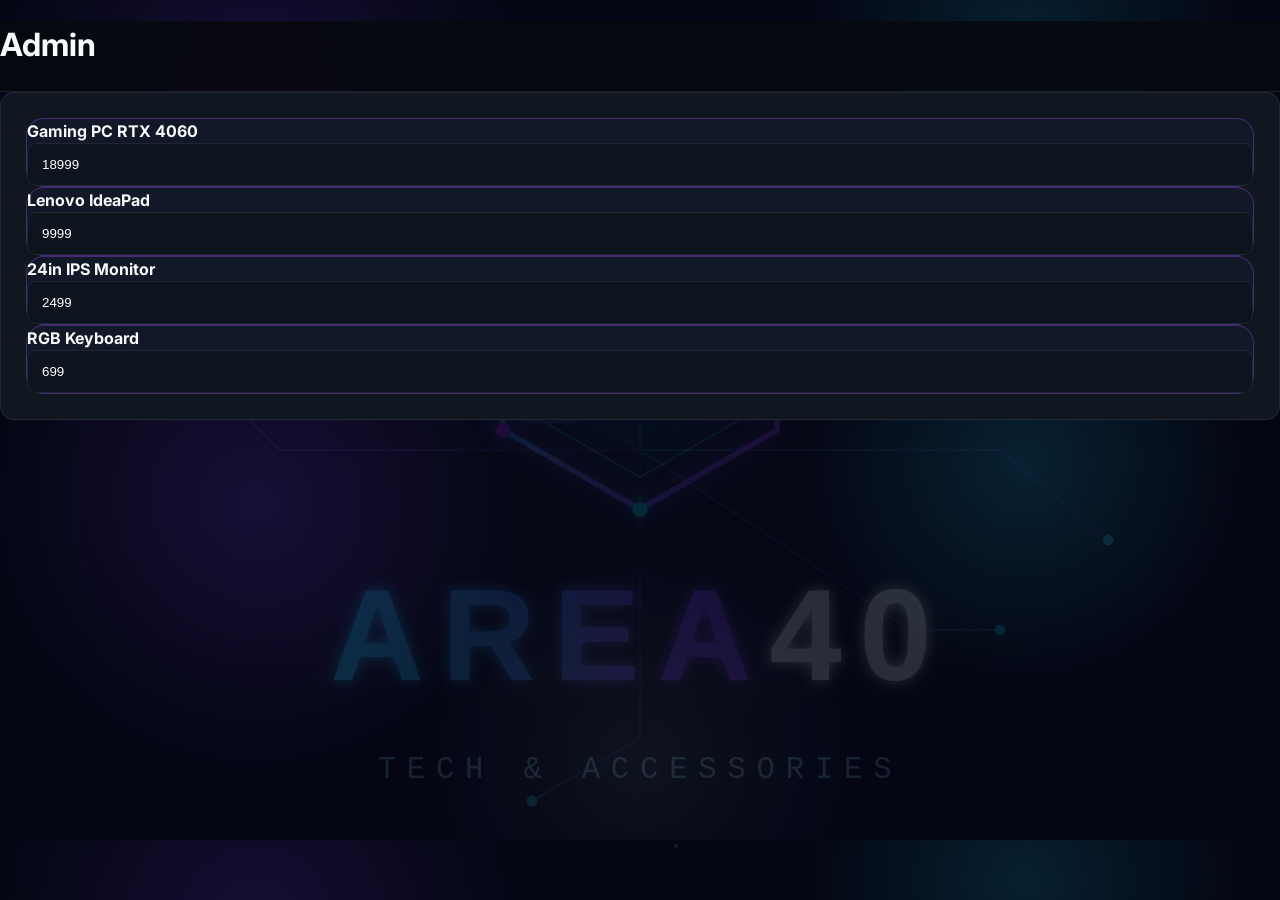
<file: admin.html>
<!doctype html><html><head><meta name="viewport" content="width=device-width,initial-scale=1"><link rel="stylesheet" href="style.css"></head><body><header><h1>Admin</h1></header><div id="admin" class="panel"></div><script src="./app.js"></script></body></html>
</file>
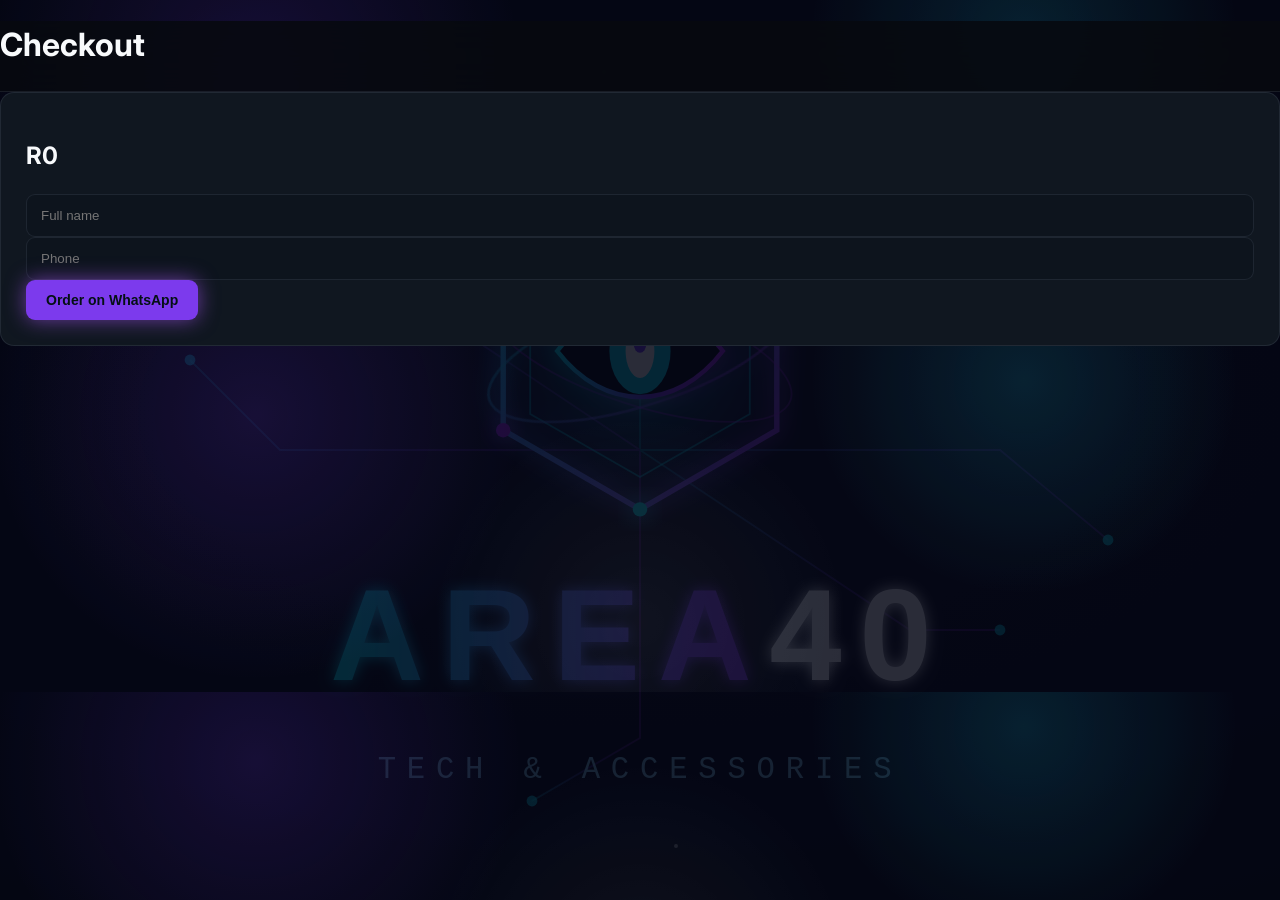
<file: checkout.html>
<!doctype html><html><head><meta name="viewport" content="width=device-width,initial-scale=1"><link rel="stylesheet" href="style.css"></head><body><header><h1>Checkout</h1></header><div class="panel"><div id="summary"></div><h2 id="total"></h2><input id="name" placeholder="Full name"><input id="phone" placeholder="Phone"><button class="btn" onclick="place()">Order on WhatsApp</button></div><script src="./checkout.js"></script></body></html>
</file>
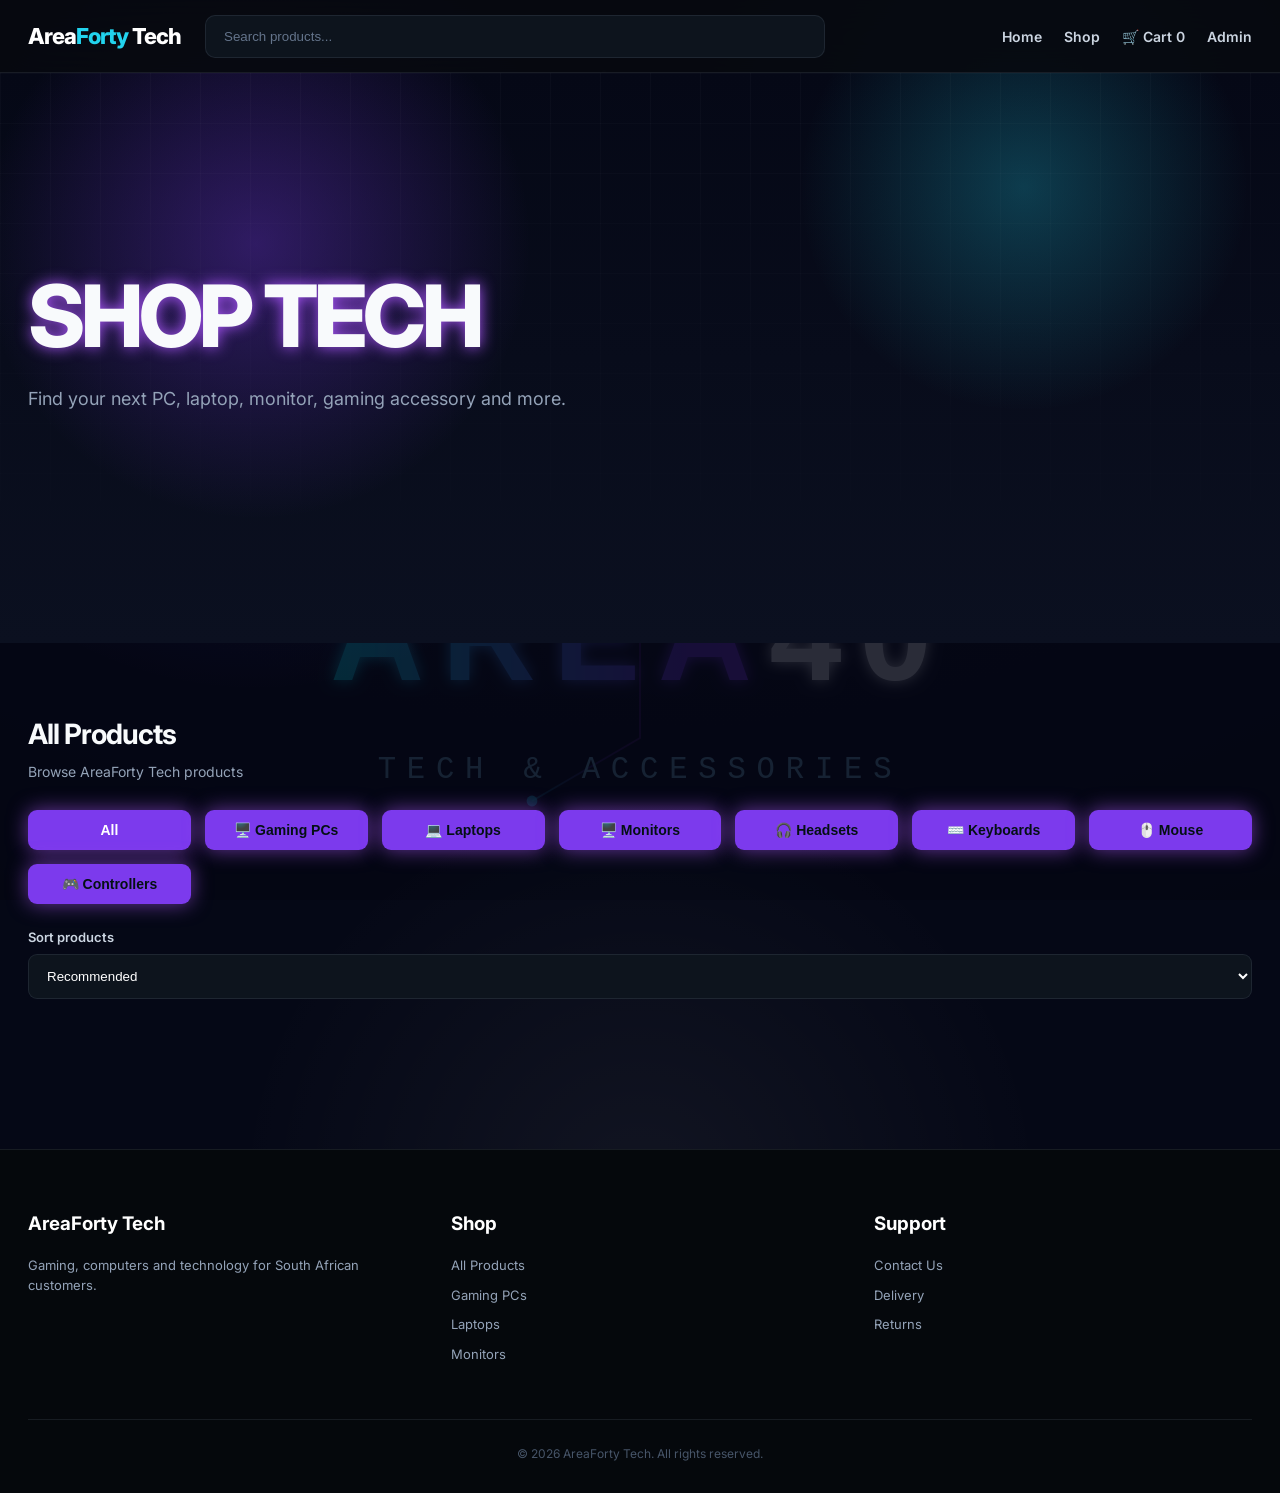
<file: shop.html>
<!doctype html>
<html lang="en">

<head>

    <meta charset="UTF-8">

    <meta
        name="viewport"
        content="width=device-width, initial-scale=1.0"
    >

    <title>Shop | AreaForty Tech</title>

    <link rel="stylesheet" href="style.css">

</head>

<body>


<!-- =====================================================
     HEADER
===================================================== -->

<header>

    <div class="header-inner">

        <a href="index.html" class="logo">
            Area<span>Forty</span> Tech
        </a>

        <div class="search-box">

            <input
                type="text"
                id="searchInput"
                placeholder="Search products..."
                oninput="searchProducts()"
            >

        </div>

        <nav>

            <a href="index.html">Home</a>

            <a href="shop.html">Shop</a>

            <a href="cart.html">
                🛒 Cart
                <span id="cartCount">0</span>
            </a>

            <a href="admin.html">Admin</a>

        </nav>

    </div>

</header>


<!-- =====================================================
     SHOP HERO
===================================================== -->

<section class="hero">

    <div class="hero-content">

        <h1>SHOP TECH</h1>

        <p>
            Find your next PC, laptop, monitor,
            gaming accessory and more.
        </p>

    </div>

</section>


<!-- =====================================================
     SHOP CONTROLS
===================================================== -->

<section class="section">

    <div class="section-title">

        <div>

            <h2>All Products</h2>

            <p id="productCount">
                Browse AreaForty Tech products
            </p>

        </div>

    </div>


    <!-- CATEGORY BUTTONS -->

    <div class="category-grid">

        <button
            class="btn btn-blue"
            onclick="filterCategory('all')"
        >
            All
        </button>

        <button
            class="btn"
            onclick="filterCategory('gaming-pc')"
        >
            🖥️ Gaming PCs
        </button>

        <button
            class="btn"
            onclick="filterCategory('laptops')"
        >
            💻 Laptops
        </button>

        <button
            class="btn"
            onclick="filterCategory('monitors')"
        >
            🖥️ Monitors
        </button>

        <button
            class="btn"
            onclick="filterCategory('headsets')"
        >
            🎧 Headsets
        </button>

        <button
            class="btn"
            onclick="filterCategory('keyboards')"
        >
            ⌨️ Keyboards
        </button>

        <button
            class="btn"
            onclick="filterCategory('mouse')"
        >
            🖱️ Mouse
        </button>

        <button
            class="btn"
            onclick="filterCategory('controllers')"
        >
            🎮 Controllers
        </button>

    </div>


    <br>


    <!-- SORT -->

    <label for="sortProducts">
        Sort products
    </label>

    <select
        id="sortProducts"
        onchange="sortProducts()"
    >

        <option value="default">
            Recommended
        </option>

        <option value="low">
            Price: Low → High
        </option>

        <option value="high">
            Price: High → Low
        </option>

        <option value="name">
            Name A → Z
        </option>

    </select>


    <!-- =================================================
         PRODUCTS
    ================================================= -->

    <div
        id="grid"
        class="grid"
    ></div>


</section>


<!-- =====================================================
     FOOTER
===================================================== -->

<footer>

    <div class="footer-grid">

        <div>

            <h3>AreaForty Tech</h3>

            <p>
                Gaming, computers and technology
                for South African customers.
            </p>

        </div>


        <div>

            <h3>Shop</h3>

            <a href="shop.html">
                All Products
            </a>

            <a href="shop.html?category=gaming-pc">
                Gaming PCs
            </a>

            <a href="shop.html?category=laptops">
                Laptops
            </a>

            <a href="shop.html?category=monitors">
                Monitors
            </a>

        </div>


        <div>

            <h3>Support</h3>

            <a href="#">
                Contact Us
            </a>

            <a href="#">
                Delivery
            </a>

            <a href="#">
                Returns
            </a>

        </div>

    </div>


    <div class="copyright">

        © 2026 AreaForty Tech.
        All rights reserved.

    </div>

</footer>


<!-- =====================================================
     SHOP JAVASCRIPT
===================================================== -->

<script>

let products = [

    {
        id: 1,
        name: "AreaForty Entry Gaming PC",
        price: 8999,
        category: "gaming-pc",
        image: "images/gaming-pc.jpg",
        stock: 5,
        badge: "SALE"
    },

    {
        id: 2,
        name: "AreaForty Gaming PC Pro",
        price: 12999,
        category: "gaming-pc",
        image: "images/gaming-pc.jpg",
        stock: 3,
        badge: "POPULAR"
    },

    {
        id: 3,
        name: "Gaming Laptop 15.6\"",
        price: 12999,
        category: "laptops",
        image: "images/gaming-laptop.jpg",
        stock: 4,
        badge: "NEW"
    },

    {
        id: 4,
        name: "Performance Gaming Laptop",
        price: 16999,
        category: "laptops",
        image: "images/gaming-laptop.jpg",
        stock: 2,
        badge: "NEW"
    },

    {
        id: 5,
        name: "24\" 144Hz Gaming Monitor",
        price: 2499,
        category: "monitors",
        image: "images/monitor.jpg",
        stock: 8,
        badge: "SALE"
    },

    {
        id: 6,
        name: "27\" 165Hz Gaming Monitor",
        price: 3999,
        category: "monitors",
        image: "images/monitor.jpg",
        stock: 5,
        badge: "POPULAR"
    },

    {
        id: 7,
        name: "AreaForty Gaming Headset",
        price: 699,
        category: "headsets",
        image: "images/gaming-headset.jpg",
        stock:
</file>
<file: style.css>
/* =========================================================
   AREA FORTY TECH V3
   Premium Gaming / E-Commerce Theme
   ========================================================= */

@import url('https://fonts.googleapis.com/css2?family=Inter:wght@400;500;600;700;800&display=swap');

:root {
    --bg: #070a0f;
    --bg-soft: #0c1118;
    --panel: #101720;
    --panel-light: #151e29;
    --border: rgba(148, 163, 184, 0.13);

    --text: #f8fafc;
    --muted: #94a3b8;

    --blue: #22d3ee;
    --blue-dark: #0891b2;
    --green: #22c55e;
    --red: #ef4444;

    --radius: 14px;
    --shadow: 0 20px 60px rgba(0, 0, 0, .35);
}

* {
    box-sizing: border-box;
}

html {
    scroll-behavior: smooth;
}

body {
    margin: 0;
    position: relative; 
    font-family: 'Inter', Arial, sans-serif;
    background:
        radial-gradient(
            circle at 50% -20%,
            rgba(34, 211, 238, .08),
            transparent 35%
        ),
        var(--bg);
    color: var(--text);
    line-height: 1.5;
}

/* =========================================================
   HEADER
   ========================================================= */

header {
    position: sticky;
    top: 0;
    z-index: 1000;

    background: rgba(7, 10, 15, .88);
    backdrop-filter: blur(18px);

    border-bottom: 1px solid var(--border);
}

.header-inner {
    max-width: 1450px;
    margin: auto;

    min-height: 72px;
    padding: 0 28px;

    display: flex;
    align-items: center;
    gap: 24px;
}

.logo {
    color: white;
    text-decoration: none;

    font-size: 22px;
    font-weight: 800;
    letter-spacing: -1px;

    white-space: nowrap;
}

.logo span {
    color: var(--blue);
}

.search-box {
    flex: 1;
    max-width: 620px;
}

.search-box input {
    width: 100%;

    padding: 13px 18px;

    background: #0d141d;
    border: 1px solid var(--border);
    border-radius: 10px;

    color: white;
    outline: none;

    transition: .2s;
}

.search-box input::placeholder {
    color: #64748b;
}

.search-box input:focus {
    border-color: rgba(34, 211, 238, .6);

    box-shadow:
        0 0 0 3px rgba(34, 211, 238, .08);
}

nav {
    margin-left: auto;

    display: flex;
    align-items: center;
    gap: 22px;
}

nav a {
    color: #cbd5e1;
    text-decoration: none;

    font-size: 14px;
    font-weight: 600;

    transition: .2s;
}

nav a:hover {
    color: var(--blue);
}

/* =========================================================
   HERO
   ========================================================= */

.hero {
    min-height: 570px;

    display: flex;
    align-items: center;

    position: relative;
    overflow: hidden;

    background:
        radial-gradient(
            circle at 75% 50%,
            rgba(34, 211, 238, .18),
            transparent 32%
        ),
        radial-gradient(
            circle at 20% 80%,
            rgba(37, 99, 235, .12),
            transparent 30%
        ),
        linear-gradient(
            135deg,
            #080c12 0%,
            #0b1119 55%,
            #07141a 100%
        );
}

.hero::before {
    content: "";

    position: absolute;
    inset: 0;

    background-image:
        linear-gradient(
            rgba(255,255,255,.025) 1px,
            transparent 1px
        ),
        linear-gradient(
            90deg,
            rgba(255,255,255,.025) 1px,
            transparent 1px
        );

    background-size: 50px 50px;

    mask-image:
        linear-gradient(
            to bottom,
            black,
            transparent
        );

    pointer-events: none;
}

.hero-content {
    position: relative;
    z-index: 2;

    width: min(1450px, 100%);
    margin: auto;

    padding: 80px 28px;
}

.hero h1 {
    max-width: 750px;

    margin: 0;

    font-size: clamp(46px, 7vw, 86px);
    line-height: .95;

    letter-spacing: -4px;
    font-weight: 800;
}

.hero h1 span {
    color: var(--blue);

    text-shadow:
        0 0 40px rgba(34, 211, 238, .25);
}

.hero p {
    max-width: 600px;

    margin: 28px 0;

    color: var(--muted);

    font-size: 18px;
}

/* =========================================================
   BUTTONS
   ========================================================= */

.btn {
    display: inline-flex;
    align-items: center;
    justify-content: center;

    padding: 12px 20px;

    border: 0;
    border-radius: 9px;

    background: var(--blue);
    color: #041014;

    text-decoration: none;

    font-size: 14px;
    font-weight: 800;

    cursor: pointer;

    transition:
        transform .2s,
        box-shadow .2s,
        background .2s;
}

.btn:hover {
    transform: translateY(-2px);

    box-shadow:
        0 10px 30px rgba(34, 211, 238, .18);
}

.btn-blue {
    background: #0ea5e9;
    color: white;
}

.btn-dark {
    background: #17202b;
    color: white;

    border: 1px solid var(--border);
}

.btn-danger {
    background: var(--red);
    color: white;
}

/* =========================================================
   GENERAL SECTIONS
   ========================================================= */

.section {
    max-width: 1450px;
    margin: auto;

    padding: 70px 28px;
}

.section-title {
    display: flex;
    justify-content: space-between;
    align-items: end;

    gap: 20px;

    margin-bottom: 28px;
}

.section-title h2 {
    margin: 0;

    font-size: 28px;
    letter-spacing: -1px;
}

.section-title p {
    margin: 6px 0 0;

    color: var(--muted);
    font-size: 14px;
}

/* =========================================================
   CATEGORIES
   ========================================================= */

.categories {
    max-width: 1450px;
    margin: auto;

    padding: 65px 28px;
}

.category-grid {
    display: grid;

    grid-template-columns:
        repeat(auto-fit, minmax(160px, 1fr));

    gap: 14px;
}

.category {
    min-height: 145px;

    padding: 24px;

    display: flex;
    flex-direction: column;
    justify-content: center;

    text-align: center;

    background:
        linear-gradient(
            145deg,
            rgba(255,255,255,.035),
            rgba(255,255,255,.012)
        );

    border: 1px solid var(--border);
    border-radius: var(--radius);

    color: white;
    text-decoration: none;

    transition:
        transform .25s,
        border-color .25s,
        background .25s;
}

.category:hover {
    transform: translateY(-5px);

    border-color:
        rgba(34, 211, 238, .4);

    background:
        linear-gradient(
            145deg,
            rgba(34,211,238,.08),
            rgba(255,255,255,.015)
        );
}

.category-icon {
    font-size: 32px;
    margin-bottom: 12px;
}

.category h3 {
    margin: 0 0 5px;

    font-size: 15px;
}

.category p {
    margin: 0;

    color: var(--muted);
    font-size: 12px;
}

/* =========================================================
   DEAL BANNER
   ========================================================= */

.deal-banner {
    max-width: 1394px;
    margin: 10px auto;

    padding: 34px;

    display: flex;
    justify-content: space-between;
    align-items: center;

    gap: 25px;

    border: 1px solid rgba(34,211,238,.15);
    border-radius: 18px;

    background:
        radial-gradient(
            circle at 90% 50%,
            rgba(34,211,238,.12),
            transparent 35%
        ),
        linear-gradient(
            135deg,
            #101720,
            #0b1118
        );

    box-shadow: var(--shadow);
}

.deal-banner h2 {
    margin: 10px 0 5px;
}

.deal-banner p {
    margin: 0;
    color: var(--muted);
}

/* =========================================================
   PRODUCT GRID
   ========================================================= */

.grid {
    display: grid;

    grid-template-columns:
        repeat(auto-fill, minmax(240px, 1fr));

    gap: 18px;

    padding: 0;
}

/* =========================================================
   PRODUCT CARD
   ========================================================= */

.card{
  background:#111827;
  border:1px solid rgba(168,85,247,.35);
  border-radius:18px;
  transition:.25s;
}

.card:hover{
  transform:translateY(-6px);
  box-shadow:0 0 30px rgba(168,85,247,.45);
  border-color:#A855F7;
}


.product-name {
    min-height: 44px;

    font-size: 14px;
    font-weight: 700;

    line-height: 1.4;
}

.price {
    margin-top: 9px;

    color: var(--green);

    font-size: 21px;
    font-weight: 800;
}

.old-price {
    margin-right: 6px;

    color: #64748b;

    font-size: 13px;

    text-decoration: line-through;
}

.stock {
    margin: 7px 0;

    color: #4ade80;

    font-size: 12px;
}

.card-actions {
    display: flex;
    gap: 8px;

    margin-top: 13px;
}

.card-actions .btn {
    flex: 1;

    padding: 10px 8px;

    font-size: 12px;
}

/* =========================================================
   BADGES
   ========================================================= */

.badge {
    position: absolute;

    top: 22px;
    left: 22px;

    z-index: 5;

    padding: 5px 9px;

    border-radius: 6px;

    background: rgba(34,211,238,.95);

    color: #021014;

    font-size: 10px;
    font-weight: 800;
}

.badge.sale {
    background: var(--red);
    color: white;
}

.badge.new {
    background: var(--green);
    color: #03130a;
}

.discount {
    display: inline-block;

    padding: 5px 8px;

    border-radius: 6px;

    background: rgba(239,68,68,.15);
    color: #f87171;

    font-size: 10px;
    font-weight: 800;
}

/* =========================================================
   FORMS
   ========================================================= */

input,
select,
textarea {
    width: 100%;

    padding: 13px 14px;

    background: #0d141d;

    border: 1px solid var(--border);
    border-radius: 9px;

    color: white;

    outline: none;
}

input:focus,
select:focus,
textarea:focus {
    border-color: rgba(34,211,238,.55);

    box-shadow:
        0 0 0 3px rgba(34,211,238,.06);
}

label {
    display: block;

    margin-bottom: 6px;

    color: #cbd5e1;

    font-size: 13px;
    font-weight: 600;
}

.panel {
    padding: 25px;

    background: var(--panel);

    border: 1px solid var(--border);
    border-radius: var(--radius);
}

/* =========================================================
   FOOTER
   ========================================================= */

footer {
    margin-top: 80px;

    padding: 60px 28px 30px;

    background: #05080c;

    border-top: 1px solid var(--border);
}

.footer-grid {
    max-width: 1394px;
    margin: auto;

    display: grid;

    grid-template-columns:
        repeat(auto-fit, minmax(200px, 1fr));

    gap: 45px;
}

footer h3 {
    margin-top: 0;

    color: white;
}

footer p {
    color: var(--muted);
    font-size: 13px;
}

footer a {
    display: block;

    margin: 10px 0;

    color: #94a3b8;

    text-decoration: none;

    font-size: 13px;

    transition: .2s;
}

footer a:hover {
    color: var(--blue);
}

.copyright {
    max-width: 1394px;
    margin: 45px auto 0;

    padding-top: 25px;

    border-top: 1px solid var(--border);

    text-align: center;

    color: #475569;

    font-size: 12px;
}

/* =========================================================
   CART
   ========================================================= */

.cart-container {
    max-width: 1100px;
    margin: auto;

    padding: 50px 28px;
}

.cart-item {
    display: flex;
    align-items: center;

    gap: 18px;

    padding: 15px;

    margin-bottom: 12px;

    background: var(--panel);

    border: 1px solid var(--border);
    border-radius: 12px;
}

.cart-item img {
    width: 90px;
    height: 90px;

    object-fit: contain;

    border-radius: 8px;

    background: #080c12;
}

.cart-info {
    flex: 1;
}

.cart-total {
    margin-top: 20px;

    padding: 24px;

    background: var(--panel);

    border: 1px solid var(--border);
    border-radius: 12px;
}

.total-price {
    color: var(--green);

    font-size: 30px;
    font-weight: 800;
}

/* =========================================================
   ADMIN
   ========================================================= */

.dashboard {
    max-width: 1450px;
    margin: auto;

    padding: 45px 28px;
}

.dashboard-grid {
    display: grid;

    grid-template-columns:
        repeat(auto-fit, minmax(210px, 1fr));

    gap: 15px;
}

.stat {
    padding: 22px;

    background: var(--panel);

    border: 1px solid var(--border);
    border-radius: var(--radius);
}

.stat h3 {
    margin-top: 0;

    color: var(--muted);

    font-size: 13px;
}

.stat-number {
    font-size: 32px;
    font-weight: 800;

    color: var(--blue);
}

/* =========================================================
   TABLES
   ========================================================= */

.table-container {
    overflow-x: auto;

    border: 1px solid var(--border);
    border-radius: 12px;
}

table {
    width: 100%;

    border-collapse: collapse;

    background: var(--panel);
}

th,
td {
    padding: 14px;

    border-bottom: 1px solid var(--border);

    text-align: left;
}

th {
    color: var(--blue);

    font-size: 12px;
}

/* =========================================================
   MOBILE
   ========================================================= */

@media (max-width: 850px) {

    .header-inner {
        flex-wrap: wrap;

        padding: 14px 18px;
    }

    .search-box {
        order: 3;

        flex-basis: 100%;
        max-width: none;
    }

    nav {
        gap: 12px;
    }

    .hero {
        min-height: 500px;
    }

    .hero-content {
        padding: 70px 20px;
    }

    .hero h1 {
        font-size: 52px;

        letter-spacing: -2px;
    }

    .section,
    .categories {
        padding: 50px 18px;
    }

    .deal-banner {
        margin: 10px 18px;

        padding: 25px;

        flex-direction: column;

        align-items: flex-start;
    }
}

@media (max-width: 500px) {

    nav {
        width: 100%;

        justify-content: space-between;
    }

    nav a {
        font-size: 12px;
    }

    .hero h1 {
        font-size: 43px;
    }

    .hero p {
        font-size: 15px;
    }

    .grid {
        grid-template-columns: repeat(2, 1fr);

        gap: 10px;
    }

    .product-image {
        height: 145px;
    }

    .product-name {
        font-size: 12px;
    }

    .price {
        font-size: 17px;
    }

    .card {
        padding: 9px;
    }

    .card-actions {
        flex-direction: column;
    }

    .section-title {
        align-items: flex-start;

        flex-direction: column;
    }
}




/* =====================================================
   AREA FORTY EXTRA POLISH
===================================================== */

.announcement {
    padding: 8px 20px;

    background: #05080c;

    border-bottom: 1px solid rgba(34, 211, 238, .08);

    color: #94a3b8;

    text-align: center;

    font-size: 11px;
    font-weight: 600;

    letter-spacing: .3px;
}

.announcement span {
    margin: 0 10px;

    color: #334155;
}

.hero-label {
    display: inline-flex;

    margin: 0 0 18px;
    padding: 7px 11px;

    border: 1px solid rgba(34, 211, 238, .2);
    border-radius: 6px;

    background: rgba(34, 211, 238, .05);

    color: #22d3ee;

    font-size: 11px;
    font-weight: 800;

    letter-spacing: 2px;
}

@media (max-width: 500px) {

    .announcement {
        font-size: 9px;
    }

    .announcement span {
        margin: 0 4px;
    }

    .hero-label {
        font-size: 9px;





    }

}

body{
  background:#0B1020;
  color:#F8FAFC;
}

.hero{
  background:linear-gradient(135deg,#0B1020,#24104A,#7C3AED);
}

.hero h1{
  text-shadow:0 0 15px #A855F7;
}

.btn{
  background:#7C3AED;
  box-shadow:0 0 20px rgba(168,85,247,.6);
}

.btn:hover{
  background:#A855F7;
}

/* ===== SPACE VIBE ===== */

/* ===== SPACE VIBE ===== */

body{
  background:
    radial-gradient(circle at 20% 20%, rgba(124,58,237,.18), transparent 25%),
    radial-gradient(circle at 80% 10%, rgba(34,211,238,.15), transparent 20%),
    radial-gradient(circle at 50% 80%, rgba(255,255,255,.05), transparent 30%),
    #050816;
}

/* AREA FORTY LOGO WATERMARK */
body::before {
  content: "";
  position: fixed;
  inset: 0;
  background-image: url('Images/areaforty-logo-1.svg');
  background-repeat: no-repeat;
  background-position: center;
  background-size: cover;
  opacity: 0.15;
  z-index: -1;
  pointer-events: none;
}

.neon-title{
  color:#fff;
  text-shadow:
    0 0 10px #fff,
    0 0 25px #7C3AED,
    0 0 45px #22D3EE;
}

/* ===== PROJECT NEBULA ===== */

.hero{
  position:relative;
  overflow:hidden;
  background:
    radial-gradient(circle at 20% 30%, rgba(124,58,237,.35), transparent 25%),
    radial-gradient(circle at 80% 20%, rgba(34,211,238,.25), transparent 20%),
    linear-gradient(180deg,#050816,#0B1020);
}

.stars{
  position:absolute;
  inset:0;
  background-image:
    radial-gradient(2px 2px at 20% 30%, #fff, transparent),
    radial-gradient(1.5px 1.5px at 70% 40%, #fff, transparent),
    radial-gradient(2px 2px at 50% 80%, #C084FC, transparent);
  animation: drift 20s linear infinite;
}

@keyframes drift{
  from{transform:translateY(0);}
  to{transform:translateY(-40px);}
}

.neon-title{
  text-shadow:0 0 15px #fff,0 0 35px #7C3AED;
}

/* ===== PROJECT NEBULA STARS ===== */

.stars{
  position:absolute;
  inset:0;
  pointer-events:none;
  background-image:
    radial-gradient(2px 2px at 20% 30%,#fff,transparent),
    radial-gradient(2px 2px at 70% 40%,#C084FC,transparent),
    radial-gradient(2px 2px at 45% 80%,#22D3EE,transparent);
  animation:drift 18s linear infinite;
}

@keyframes drift{
  from{transform:translateY(0);}
  to{transform:translateY(-40px);}
}

.hero-label{
  color:#C084FC;
  letter-spacing:3px;
  text-transform:uppercase;
  text-shadow:0 0 12px #7C3AED;
}

.neon-title{
  color:#fff;
  text-shadow:
    0 0 8px #fff,
    0 0 20px #7C3AED,
    0 0 40px #22D3EE;
}

/* ===== PROJECT NEBULA ===== */

.hero{
  position:relative;
  overflow:hidden;
}

.galaxy{
  position:absolute;
  top:-120px;
  right:-80px;
  width:320px;
  height:320px;
  border-radius:50%;
  background:radial-gradient(circle,#C084FC 0%,#7C3AED 35%,transparent 70%);
  opacity:.35;
  filter:blur(8px);
}

.planet{
  position:absolute;
  border-radius:50%;
  animation:float 8s ease-in-out infinite;
}

.planet1{
  width:120px;
  height:120px;
  top:40px;
  left:-30px;
  background:radial-gradient(circle at 30% 30%,#A855F7,#312E81);
}

.planet2{
  width:70px;
  height:70px;
  bottom:60px;
  right:40px;
  background:radial-gradient(circle at 30% 30%,#22D3EE,#1E3A8A);
}

.planet3{
  width:18px;
  height:18px;
  top:170px;
  right:120px;
  background:#F8FAFC;
  box-shadow:0 0 15px #fff;
}

@keyframes float{
  0%,100%{transform:translateY(0);}
  50%{transform:translateY(-15px);}
}

/* ===== NEBULA CATEGORY ICONS ===== */

.category-icon{
    width:72px;
    height:72px;
    margin:0 auto 14px;
    display:flex;
    align-items:center;
    justify-content:center;
    border-radius:18px;
    background:rgba(124,58,237,.12);
    box-shadow:0 0 20px rgba(124,58,237,.25);
}

.category-icon img{
    width:58px;
    height:58px;
    object-fit:contain;
    filter:drop-shadow(0 0 10px rgba(168,85,247,.7));
}

.category:hover .category-icon{
    transform:scale(1.08);
    transition:.25s;
}
</file>
